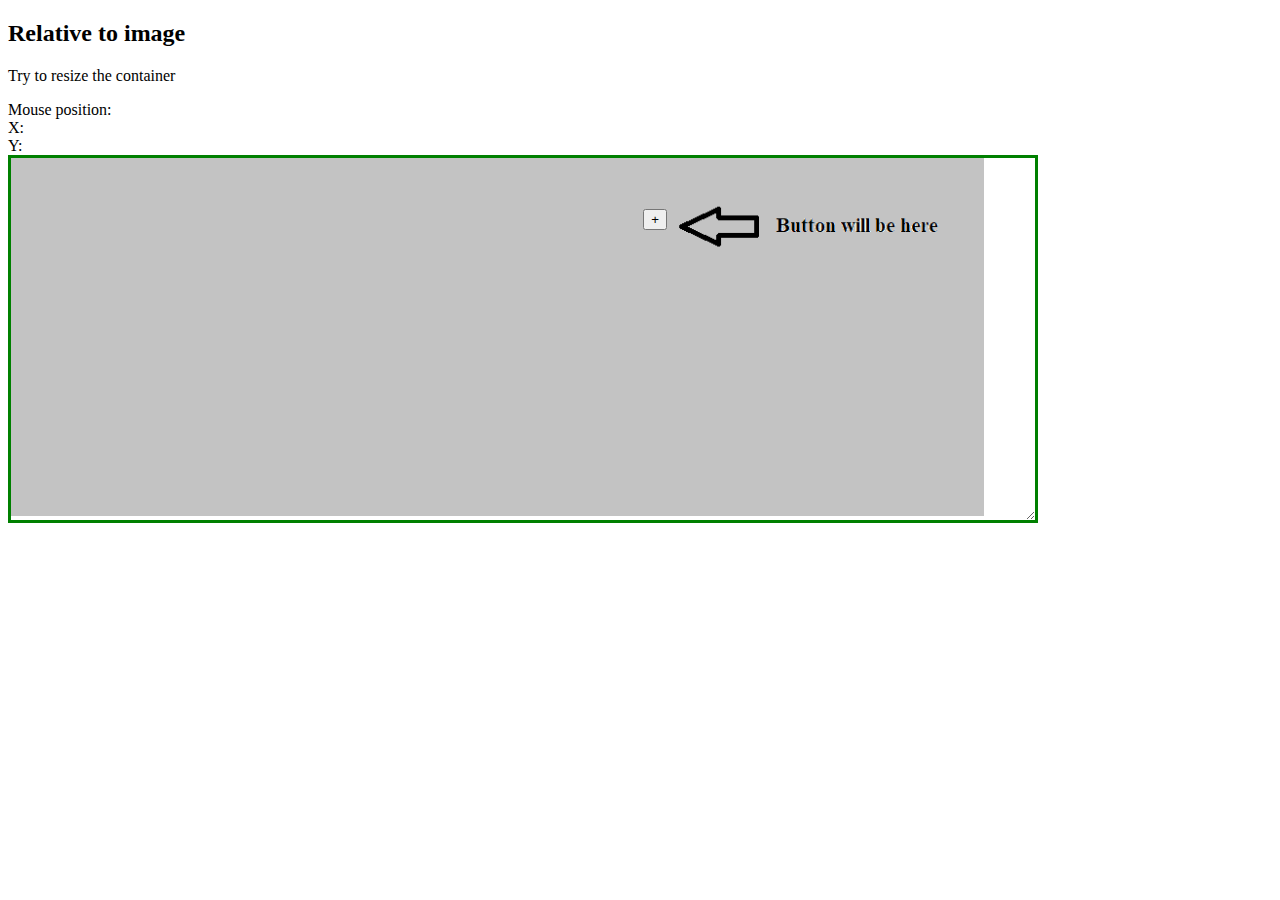
<file: position-img/index.html>
<!DOCTYPE html>
<html lang="en">

<head>
  <meta charset="UTF-8">
  <meta name="viewport" content="width=device-width, initial-scale=1.0">
  <title>Document</title>

  <link rel="stylesheet" href="style.css">
</head>

<body>
  <h2>Relative to image</h2>
  <p>
    Try to resize the container
  </p>
  Mouse position:
  <div>
    X:
    <span id="x"></span>
  </div>
  <div>
    Y:
    <span id="y"></span>
  </div>
  <div class="container">
    <div class="img-container">
      <img id="img" src="image.png" alt="">
      <button class="btn">&plus;</button>
    </div>
  </div>


  <script>
    document
      .getElementById('img')
      .addEventListener('mousemove', e => {
        console.log(
          e.layerX, e.layerY, e.target.offsetWidth, e.target.offsetHeight
        )
        document
          .getElementById('x')
          .innerText = Math.round(100 * e.layerX / e.target.offsetWidth) + "%"
        document
          .getElementById('y')
          .innerText = Math.round(100 * e.layerY / e.target.offsetHeight) + "%"
      })
  </script>
</body>

</html>
</file>
<file: position-img/style.css>
.container {
  resize: both;
  overflow: auto;
  border: solid 3px green;
  width: 80vw;
}

img {
  width: 100%;
}

.img-container {
  position: relative;
  max-width: 95%;
}

.btn {
  position: absolute;
  left: 65%;
  top: 14%;
}
</file>
